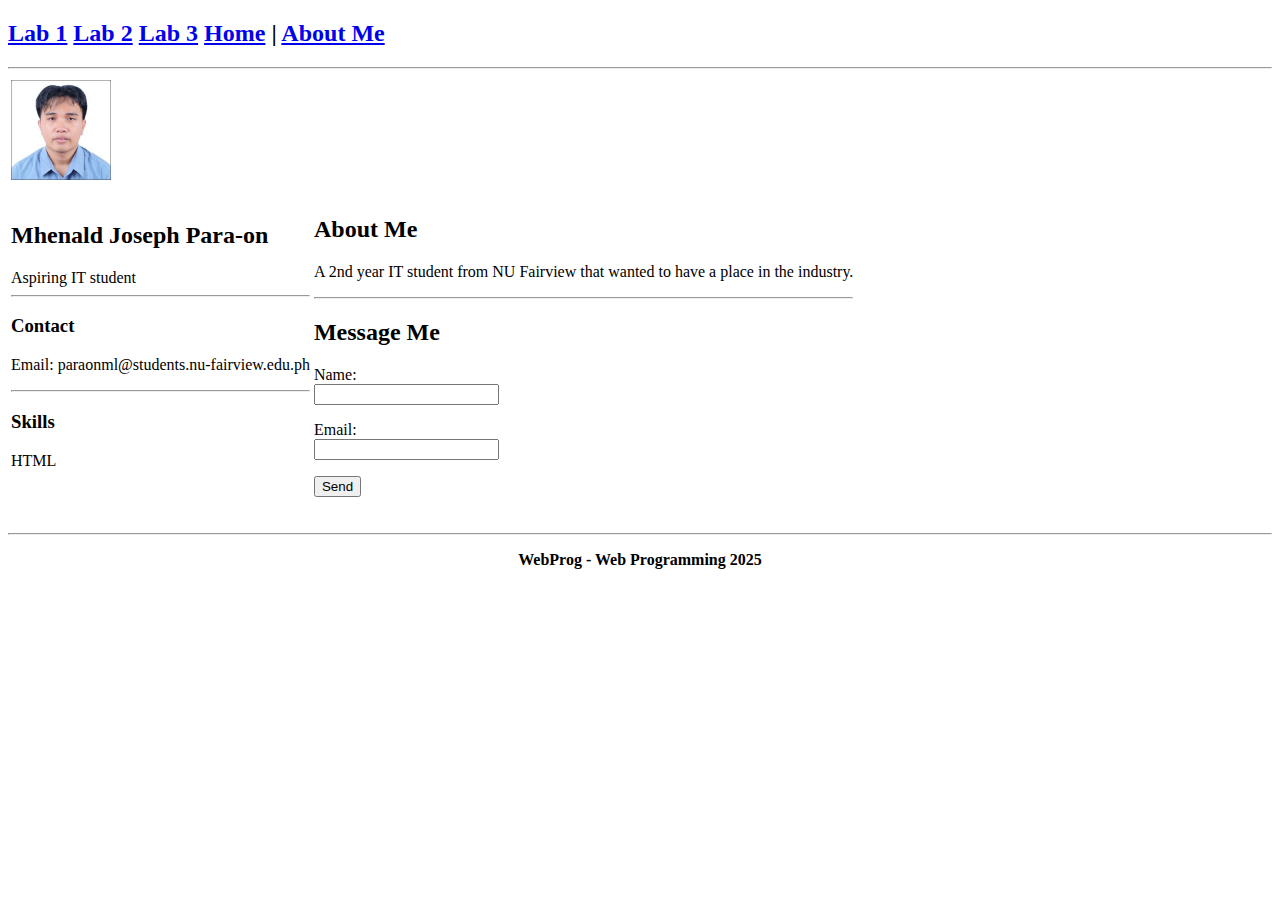
<file: Para-on_lab1.html>
<!DOCTYPE html>

<html>

<head>

<title>My Profile</title>

</head>

<body>


<!- -Simple Navigation  -->

<div>

<h2>
			<a href="paraonhtml13 (1).html">Lab 1</a>
			<a href="para-on_lab2 (1).html">Lab 2</a>
            <a href="Para-on.lab3.html">Lab 3</a>

<a href="#home">Home</a> |

<a href="#about">About Me</a>

</h2>

</div>
  


<hr>


<!-- 2-Column Layout -->

<table>

<tr>


<!-- LEFT COLUMN -->

<td>


<div id="home">

<img src="ParaonProfile.jpg" width= "100" height= "100" alt="Profile Image"><br><br>

<h2>Mhenald Joseph Para-on</h2>

<span>Aspiring IT student</span>

</div>


<hr>


<div> 

<h3>Contact</h3>

<p>Email: paraonml@students.nu-fairview.edu.ph</p>

</div>


<hr>


<div>

<h3>Skills</h3>

<dl>

<dt>HTML</dt>

  


</dl>

</div>
  <br>
  </br>
 
  

</td>


<!-- RIGHT COLUMN -->

<td>


<div id="about">
<br><br><br><br><br><br>
<h2>About Me</h2>
<p> A 2nd year IT student from NU Fairview that wanted to have a place in the industry.

</div>



<hr>


<div>

<h2>Message Me</h2>

<form action="submit" method="post">

<p>

Name:<br><input type="text" name="name">

</p>

<p>

Email:<br><input type="email" name="email">

</p>

<p>

<input type="submit" value="Send">

</p>

</form>

</div>


</td>


</tr>

</table>


<hr>


<!-- FOOTER -->

<div>

<p><center><strong>WebProg - Web Programming 2025
</file>
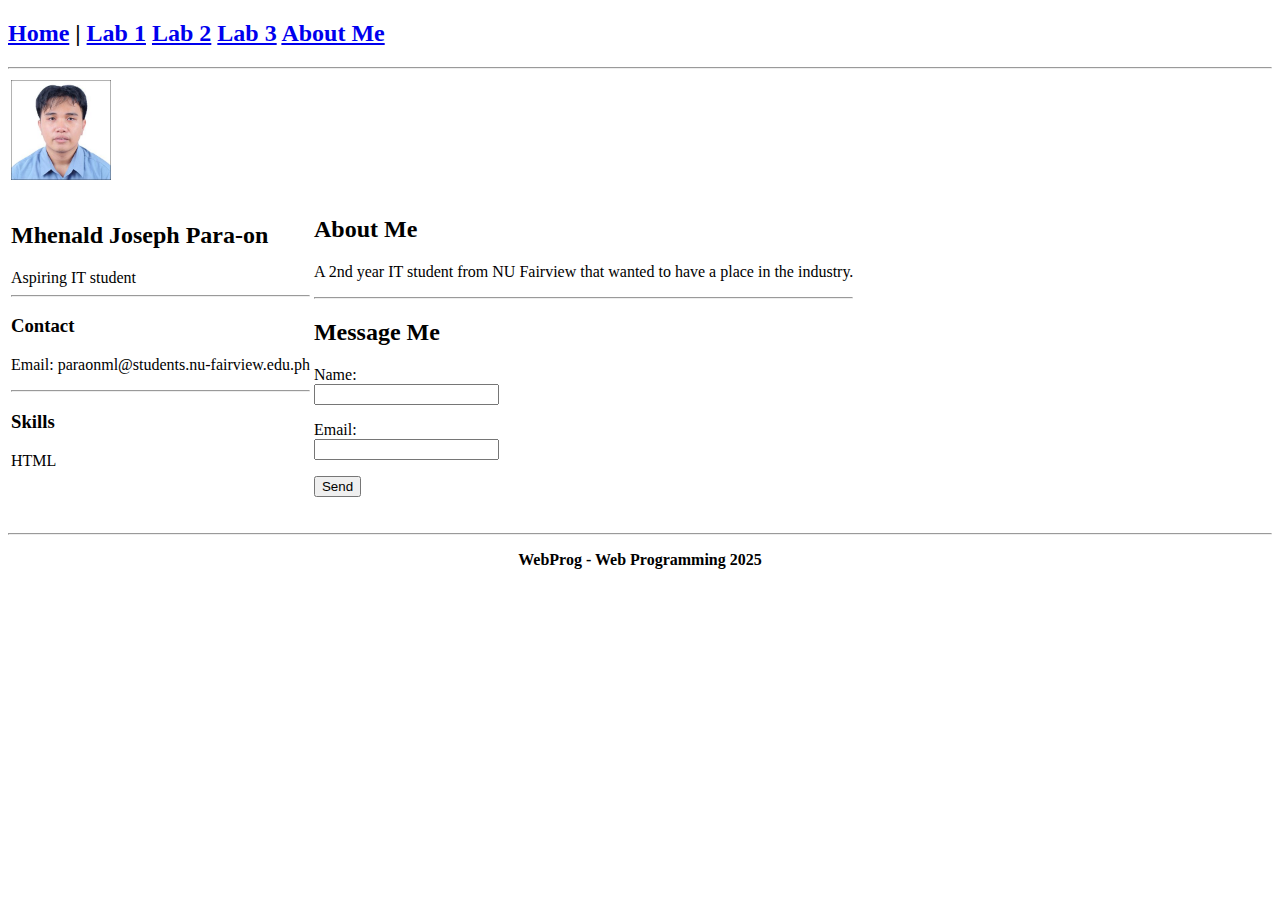
<file: paraonhtml13 (1).html>
<!DOCTYPE html>

<html>

<head>

<title>My Profile</title>

</head>

<body>


<!- -Simple Navigation  -->

<div>

<h2>

<a href="#home">Home</a> | 
            <a href="paraonhtml13 (1).html">Lab 1</a>
			      <a href="para-on_lab2 (1).html">Lab 2</a>
            <a href="Para-on.lab3.html">Lab 3</a>
<a href="#about">About Me</a>

</h2>

</div>
  


<hr>


<!-- 2-Column Layout -->

<table>

<tr>


<!-- LEFT COLUMN -->

<td>


<div id="home">

<img src="ParaonProfile.jpg" width= "100" height= "100" alt="Profile Image"><br><br>

<h2>Mhenald Joseph Para-on</h2>

<span>Aspiring IT student</span>

</div>


<hr>


<div> 

<h3>Contact</h3>

<p>Email: paraonml@students.nu-fairview.edu.ph</p>

</div>


<hr>


<div>

<h3>Skills</h3>

<dl>

<dt>HTML</dt>

  


</dl>

</div>
  <br>
  </br>
 
  

</td>


<!-- RIGHT COLUMN -->

<td>


<div id="about">
<br><br><br><br><br><br>
<h2>About Me</h2>
<p> A 2nd year IT student from NU Fairview that wanted to have a place in the industry.

</div>



<hr>


<div>

<h2>Message Me</h2>

<form action="submit" method="post">

<p>

Name:<br><input type="text" name="name">

</p>

<p>

Email:<br><input type="email" name="email">

</p>

<p>

<input type="submit" value="Send">

</p>

</form>

</div>


</td>


</tr>

</table>


<hr>


<!-- FOOTER -->

<div>

<p><center><strong>WebProg - Web Programming 2025
</file>
